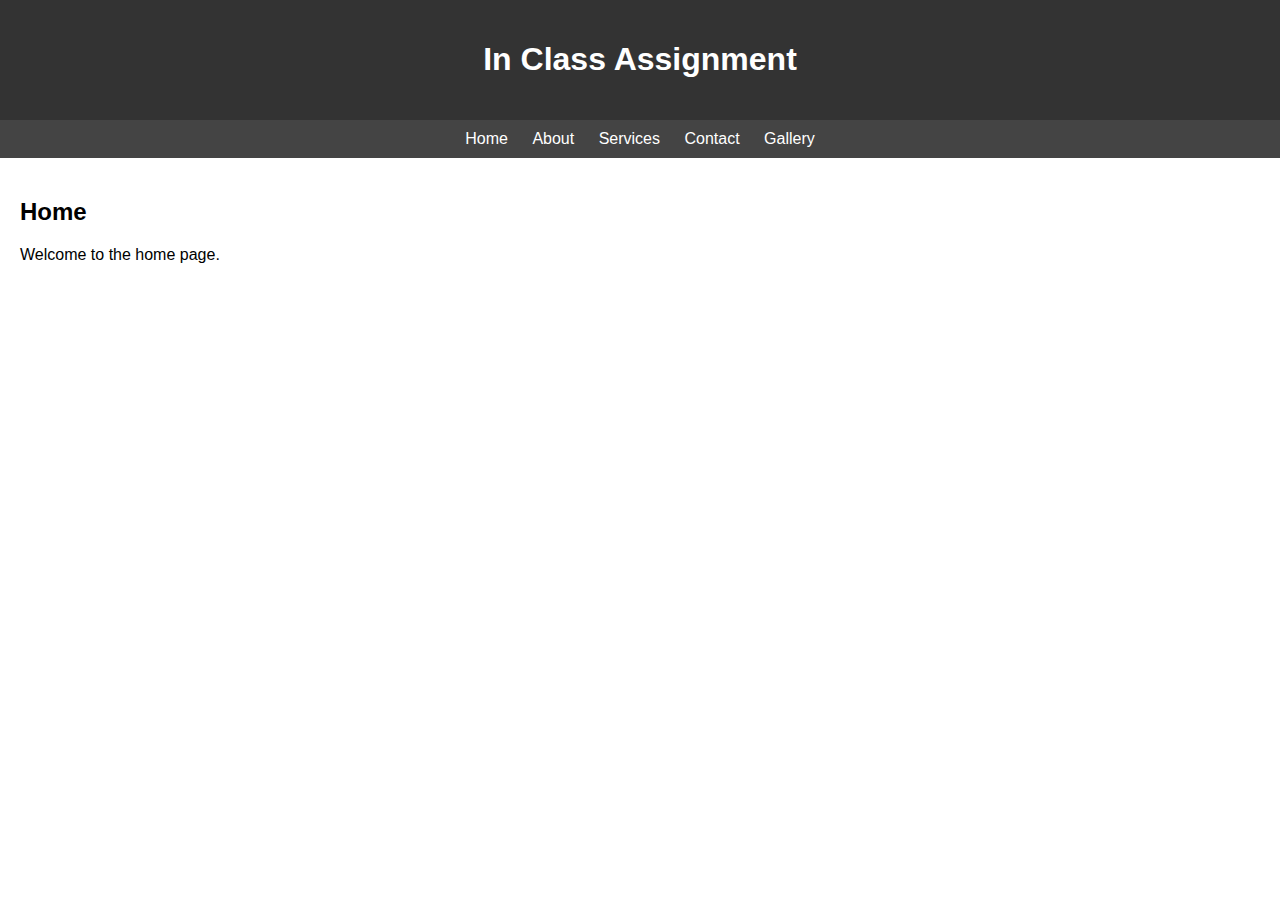
<file: index.html>
<!DOCTYPE html>
<html lang="en">
<head>
  <meta charset="UTF-8">
  <meta name="viewport" content="width=device-width, initial-scale=1.0">
  <title>Home</title>
  <link rel="stylesheet" href="css/style.css">
</head>
<body>
  <header>
    <h1>In Class Assignment</h1>
  </header>
  <nav>
    <a href="index.html">Home</a>
    <a href="about.html">About</a>
    <a href="services.html">Services</a>
    <a href="contact.html">Contact</a>
    <a href="gallery.html">Gallery</a>
  </nav>
  <section id="home">
    <h2>Home</h2>
    <p>Welcome to the home page.</p>
  </section>
</body>
</html>
</file>
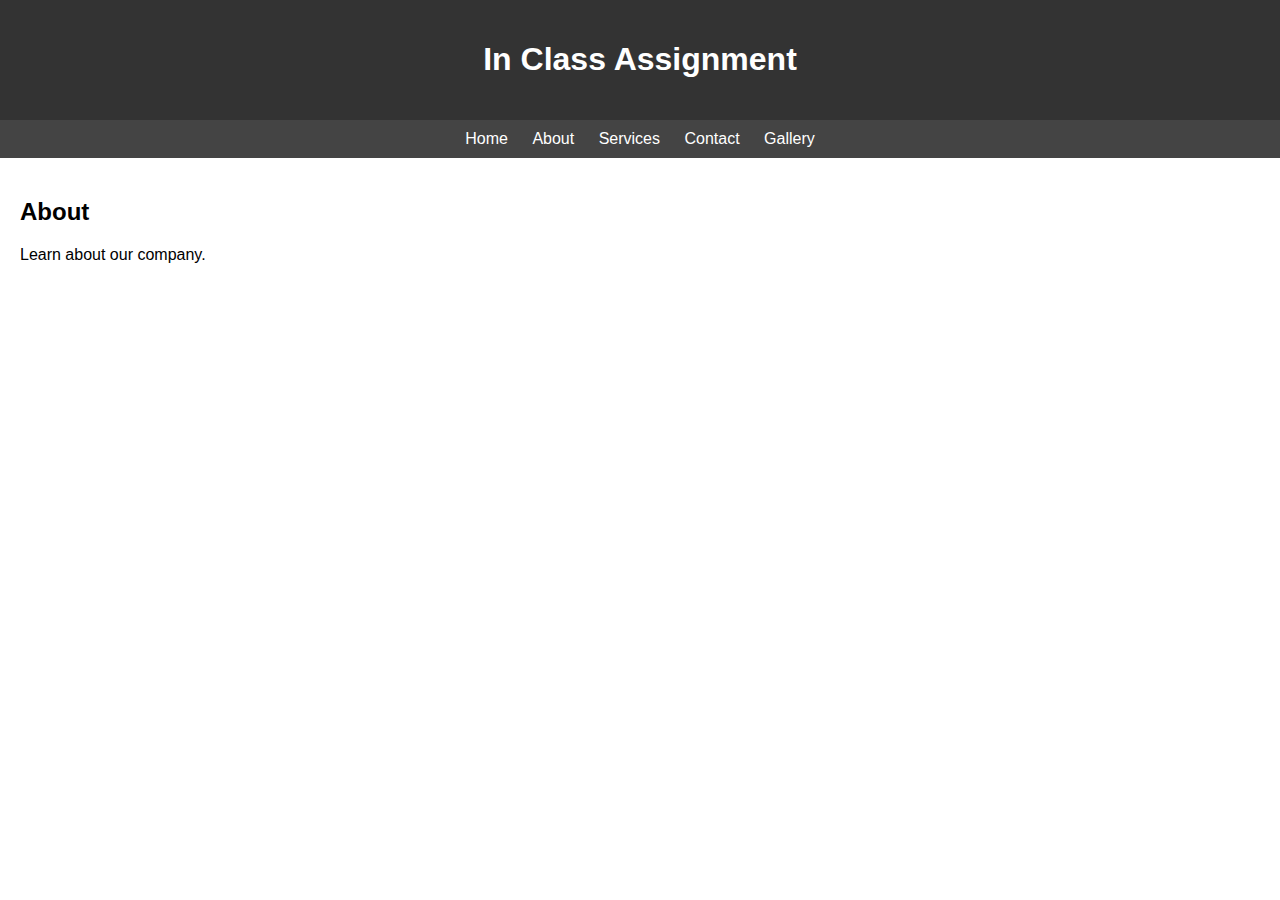
<file: about.html>
<!DOCTYPE html>
<html lang="en">
<head>
  <meta charset="UTF-8">
  <meta name="viewport" content="width=device-width, initial-scale=1.0">
  <title>About</title>
  <link rel="stylesheet" href="css/style.css">
</head>
<body>
  <header>
    <h1>In Class Assignment</h1>
  </header>
  <nav>
    <a href="index.html">Home</a>
    <a href="about.html">About</a>
    <a href="services.html">Services</a>
    <a href="contact.html">Contact</a>
    <a href="gallery.html">Gallery</a>
  </nav>
  <section id="about">
    <h2>About</h2>
    <p>Learn about our company.</p>
  </section>
</body>
</html>
</file>
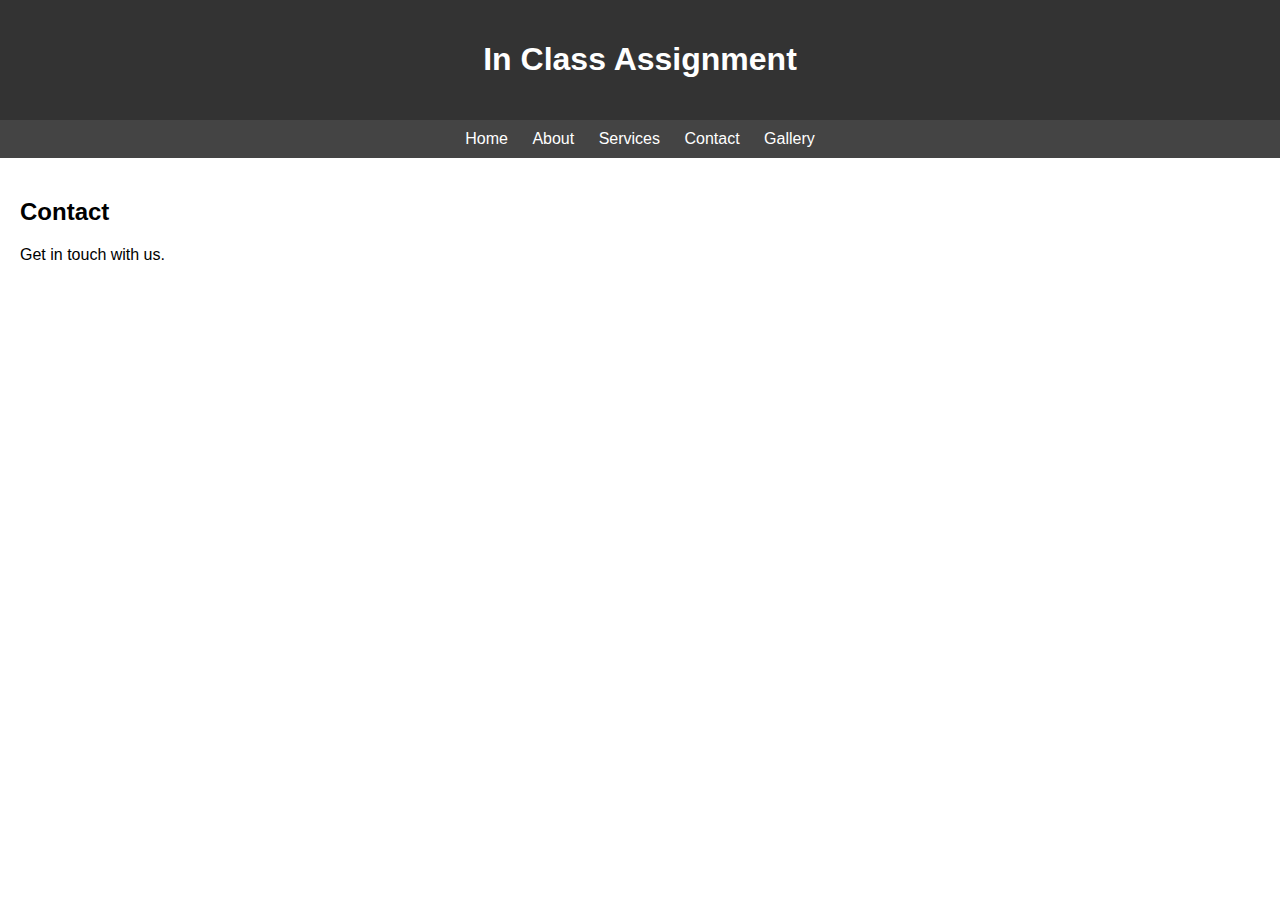
<file: contact.html>
<!DOCTYPE html>
<html lang="en">
<head>
  <meta charset="UTF-8">
  <meta name="viewport" content="width=device-width, initial-scale=1.0">
  <title>Contact</title>
<link rel="stylesheet" href="css/style.css">
</head>
<body>
  <header>
    <h1>In Class Assignment</h1>
  </header>
  <nav>
    <a href="index.html">Home</a>
    <a href="about.html">About</a>
    <a href="services.html">Services</a>
    <a href="contact.html">Contact</a>
    <a href="gallery.html">Gallery</a>
  </nav>

  <section id="contact">
    <h2>Contact</h2>
    <p>Get in touch with us.</p>
  </section>

</body>
</html>
</file>
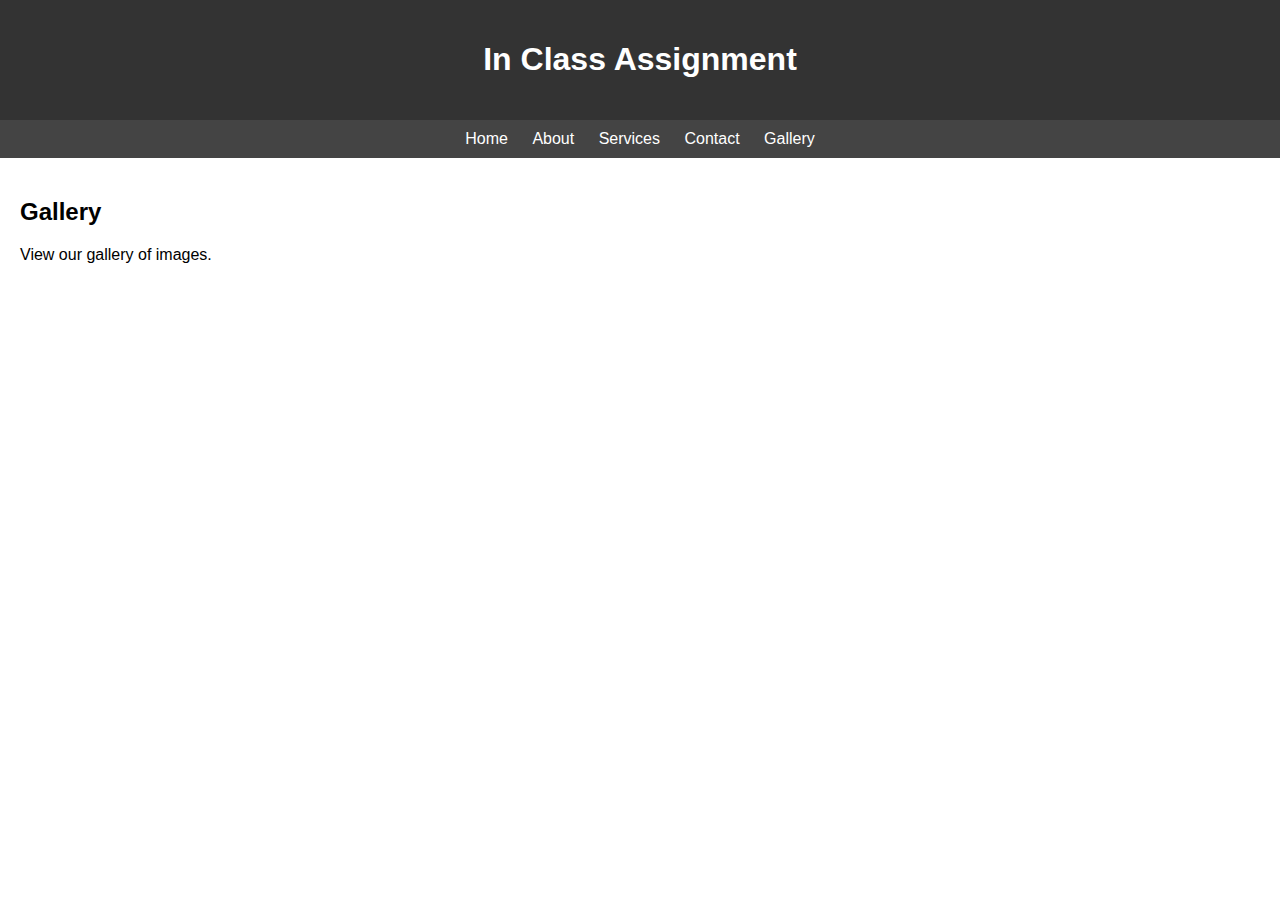
<file: gallery.html>
<!DOCTYPE html>
<html lang="en">
<head>
  <meta charset="UTF-8">
  <meta name="viewport" content="width=device-width, initial-scale=1.0">
  <title>Gallery</title>
  <link rel="stylesheet" href="css/style.css">
</head>
<body>
  <header>
    <h1>In Class Assignment</h1>
  </header>
  <nav>
    <a href="index.html">Home</a>
    <a href="about.html">About</a>
    <a href="services.html">Services</a>
    <a href="contact.html">Contact</a>
    <a href="gallery.html">Gallery</a>
  </nav>
  <section id="gallery">
    <h2>Gallery</h2>
    <p>View our gallery of images.</p>
  </section>
</body>
</html>
</file>
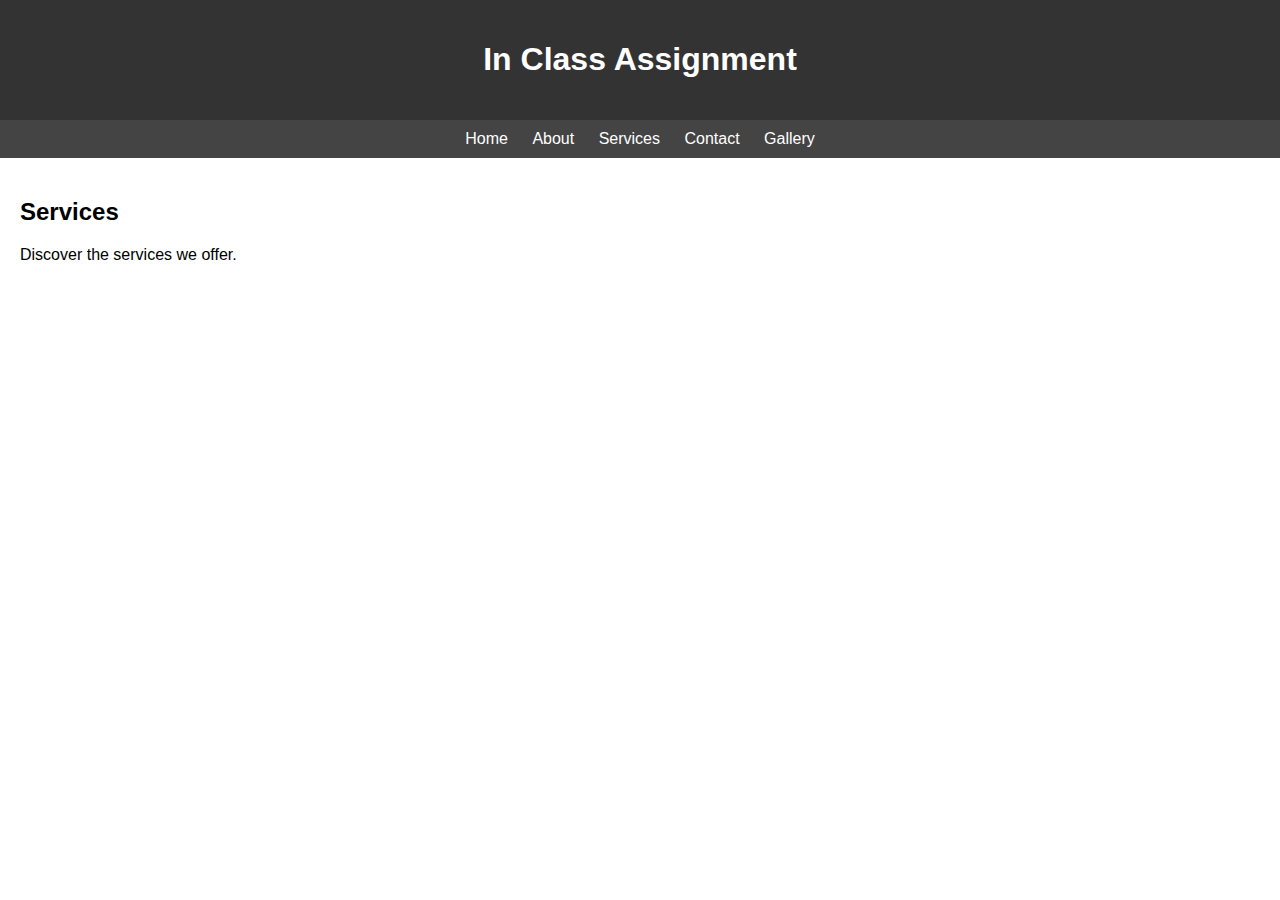
<file: services.html>
<!DOCTYPE html>
<html lang="en">
<head>
  <meta charset="UTF-8">
  <meta name="viewport" content="width=device-width, initial-scale=1.0">
  <title>Services</title>
  <link rel="stylesheet" href="css/style.css">
</head>
<body>
  <header>
    <h1>In Class Assignment</h1>
  </header>
  <nav>
    <a href="index.html">Home</a>
    <a href="about.html">About</a>
    <a href="services.html">Services</a>
    <a href="contact.html">Contact</a>
    <a href="gallery.html">Gallery</a>
  </nav>
  <section id="services">
    <h2>Services</h2>
    <p>Discover the services we offer.</p>
  </section>
</body>
</html>
</file>
<file: css/style.css>
body {
    font-family: Arial, sans-serif;
    margin: 0;
    padding: 0;
  }
  header {
    background-color: #333;
    color: #fff;
    padding: 20px;
    text-align: center;
  }
  nav {
    background-color: #444;
    padding: 10px;
    text-align: center;
  }
  nav a {
    color: #fff;
    text-decoration: none;
    margin: 0 10px;
  }
  section {
    padding: 20px;
  }
</file>
